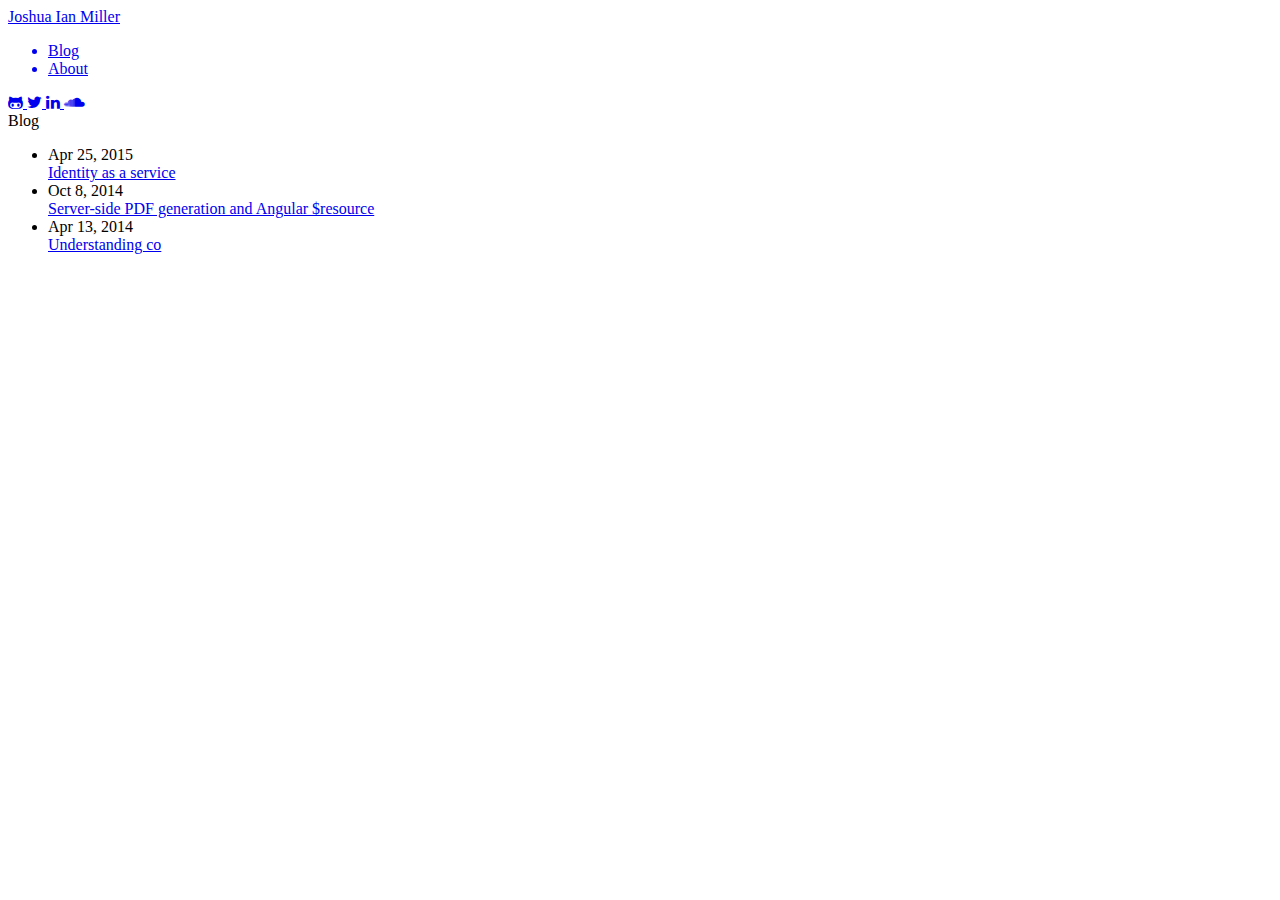
<file: index.html>
<!DOCTYPE html>
<html lang="en-us">

<head>
<meta charset="utf-8">
<meta http-equiv="X-UA-Compatible" content="chrome=1">
<meta name="HandheldFriendly" content="True">
<meta name="MobileOptimized" content="320">
<meta name="viewport" content="width=device-width, initial-scale=1.0">
<meta name="description" content="Quiet desperation">

<base href="http://joshmiller.codes/">
<title>


     Josh Miller 

</title>
<link rel="canonical" href="http://joshmiller.codes/">


<script type="text/javascript">
    var baseURL = 'http:\/\/joshmiller.codes\/';
    var host = baseURL.substring(0, baseURL.length - 1).replace(/\//g, '');
    if ((host === window.location.host) && (window.location.protocol !== 'https:')) {
        window.location.protocol = 'https:';
    }
</script>





<link rel="stylesheet" href="http://joshmiller.codes/css/reset.css">
<link rel="stylesheet" href="http://joshmiller.codes/css/pygments.css">
<link rel="stylesheet" href="http://joshmiller.codes/css/main.css">
<link rel="stylesheet" href="https://maxcdn.bootstrapcdn.com/font-awesome/4.5.0/css/font-awesome.min.css">






<link rel="shortcut icon"

    href="http://joshmiller.codes/img/favicon.ico"

>



</head>


<body lang="en">

<section class="header"> 
    <div class="container">
        <div class="content">
            <a href="http://joshmiller.codes/"><div class="name">Joshua Ian Miller</div></a>
            <nav>
                <ul>
                    <a href="http://joshmiller.codes/blog/"><li>Blog</li></a>
                    <a href="http://joshmiller.codes/about/"><li>About</li></a>
                </ul>
            </nav>
        </div>
    </div>
</section>

<section class="icons">
    <div class="container">
        <div class="content">

        
            <a href="//github.com/velveteer" target="_blank">
                <i class="icon fa fa-github-alt"></i>
            </a>
        
        
        
            <a href="//twitter.com/not_josh_miller" target="_blank">
                <i class="icon fa fa-twitter"></i>
            </a>
        

        
            <a href="//linkedin.com/in/notjoshmiller" target="_blank">
                <i class="icon fa fa-linkedin"></i>
            </a>
        

        

        
            <a href="//soundcloud.com/siphonic" target="_blank">
                <i class="icon fa fa-soundcloud"></i>
            </a>
        

        
        </div>
    </div>
</section>

<section class="main">
    <div class="container">
        <div class="content">
            <div class="page-heading">Blog</div>
            <ul>
            
                
            
                
                    <li class="post-item">
    <div class="meta">Apr 25, 2015</div>
    <a href="http://joshmiller.codes/blog/identity-as-a-service/"><div>Identity as a service</div></a>
</li>

                
            
                
                    <li class="post-item">
    <div class="meta">Oct 8, 2014</div>
    <a href="http://joshmiller.codes/blog/server-side-pdf-generation-and-angular-resource/"><div>Server-side PDF generation and Angular $resource</div></a>
</li>

                
            
                
                    <li class="post-item">
    <div class="meta">Apr 13, 2014</div>
    <a href="http://joshmiller.codes/blog/understanding-co/"><div>Understanding co</div></a>
</li>

                
            
            </ul>
        </div>
    </div>
</section>




</body>
</html>
</file>
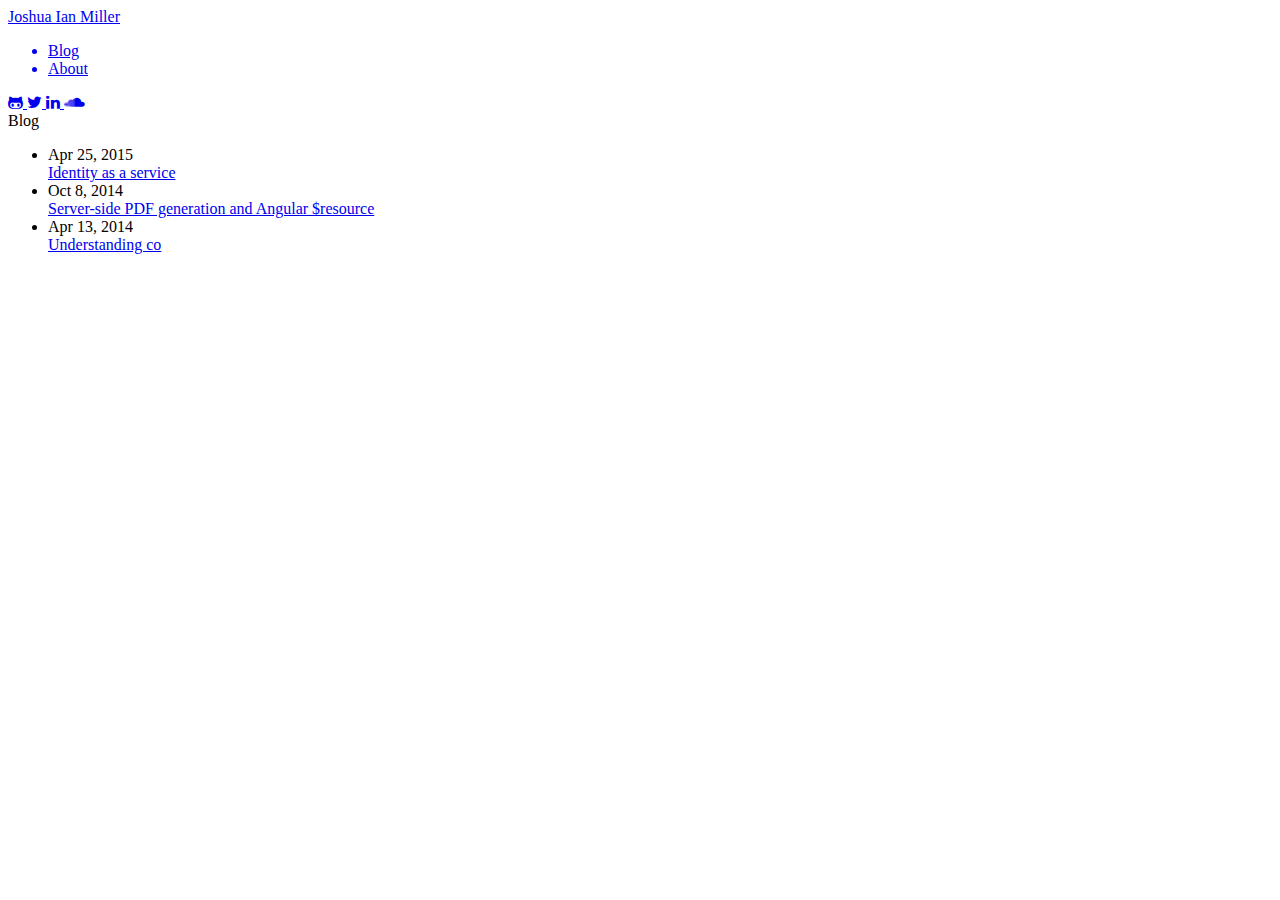
<file: blog/index.html>
<!DOCTYPE html>
<html lang="en-us">

<head>
<meta charset="utf-8">
<meta http-equiv="X-UA-Compatible" content="chrome=1">
<meta name="HandheldFriendly" content="True">
<meta name="MobileOptimized" content="320">
<meta name="viewport" content="width=device-width, initial-scale=1.0">
<meta name="description" content="Quiet desperation">

<base href="http://joshmiller.codes/">
<title>


     Blog 

</title>
<link rel="canonical" href="http://joshmiller.codes/blog/">


<script type="text/javascript">
    var baseURL = 'http:\/\/joshmiller.codes\/';
    var host = baseURL.substring(0, baseURL.length - 1).replace(/\//g, '');
    if ((host === window.location.host) && (window.location.protocol !== 'https:')) {
        window.location.protocol = 'https:';
    }
</script>





<link rel="stylesheet" href="http://joshmiller.codes/css/reset.css">
<link rel="stylesheet" href="http://joshmiller.codes/css/pygments.css">
<link rel="stylesheet" href="http://joshmiller.codes/css/main.css">
<link rel="stylesheet" href="https://maxcdn.bootstrapcdn.com/font-awesome/4.5.0/css/font-awesome.min.css">






<link rel="shortcut icon"

    href="http://joshmiller.codes/img/favicon.ico"

>



</head>


<body lang="en">

<section class="header"> 
    <div class="container">
        <div class="content">
            <a href="http://joshmiller.codes/"><div class="name">Joshua Ian Miller</div></a>
            <nav>
                <ul>
                    <a href="http://joshmiller.codes/blog/"><li>Blog</li></a>
                    <a href="http://joshmiller.codes/about/"><li>About</li></a>
                </ul>
            </nav>
        </div>
    </div>
</section>

<section class="icons">
    <div class="container">
        <div class="content">

        
            <a href="//github.com/velveteer" target="_blank">
                <i class="icon fa fa-github-alt"></i>
            </a>
        
        
        
            <a href="//twitter.com/not_josh_miller" target="_blank">
                <i class="icon fa fa-twitter"></i>
            </a>
        

        
            <a href="//linkedin.com/in/notjoshmiller" target="_blank">
                <i class="icon fa fa-linkedin"></i>
            </a>
        

        

        
            <a href="//soundcloud.com/siphonic" target="_blank">
                <i class="icon fa fa-soundcloud"></i>
            </a>
        

        
        </div>
    </div>
</section>

<section class="main">
    <div class="container">
        <div class="content">
            <div class="page-heading">Blog</div>
            <ul>
                
                <li class="post-item">
    <div class="meta">Apr 25, 2015</div>
    <a href="http://joshmiller.codes/blog/identity-as-a-service/"><div>Identity as a service</div></a>
</li>

                
                <li class="post-item">
    <div class="meta">Oct 8, 2014</div>
    <a href="http://joshmiller.codes/blog/server-side-pdf-generation-and-angular-resource/"><div>Server-side PDF generation and Angular $resource</div></a>
</li>

                
                <li class="post-item">
    <div class="meta">Apr 13, 2014</div>
    <a href="http://joshmiller.codes/blog/understanding-co/"><div>Understanding co</div></a>
</li>

                
            </ul>
        </div>
    </div>
</section>




</body>
</html>
</file>
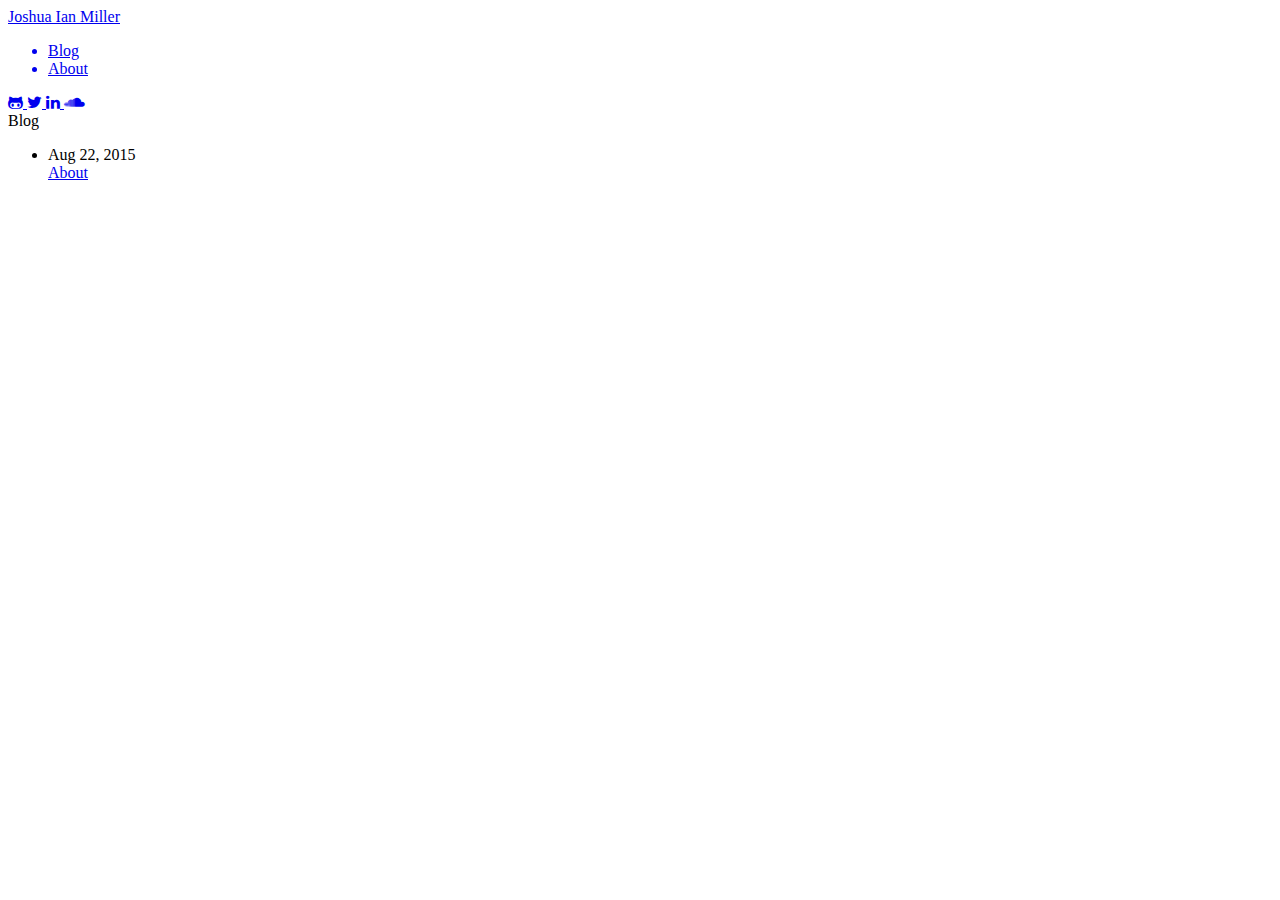
<file: fixed/index.html>
<!DOCTYPE html>
<html lang="en-us">

<head>
<meta charset="utf-8">
<meta http-equiv="X-UA-Compatible" content="chrome=1">
<meta name="HandheldFriendly" content="True">
<meta name="MobileOptimized" content="320">
<meta name="viewport" content="width=device-width, initial-scale=1.0">
<meta name="description" content="Quiet desperation">

<base href="http://joshmiller.codes/">
<title>


     Fixed 

</title>
<link rel="canonical" href="http://joshmiller.codes/fixed/">


<script type="text/javascript">
    var baseURL = 'http:\/\/joshmiller.codes\/';
    var host = baseURL.substring(0, baseURL.length - 1).replace(/\//g, '');
    if ((host === window.location.host) && (window.location.protocol !== 'https:')) {
        window.location.protocol = 'https:';
    }
</script>





<link rel="stylesheet" href="http://joshmiller.codes/css/reset.css">
<link rel="stylesheet" href="http://joshmiller.codes/css/pygments.css">
<link rel="stylesheet" href="http://joshmiller.codes/css/main.css">
<link rel="stylesheet" href="https://maxcdn.bootstrapcdn.com/font-awesome/4.5.0/css/font-awesome.min.css">






<link rel="shortcut icon"

    href="http://joshmiller.codes/img/favicon.ico"

>



</head>


<body lang="en">

<section class="header"> 
    <div class="container">
        <div class="content">
            <a href="http://joshmiller.codes/"><div class="name">Joshua Ian Miller</div></a>
            <nav>
                <ul>
                    <a href="http://joshmiller.codes/blog/"><li>Blog</li></a>
                    <a href="http://joshmiller.codes/about/"><li>About</li></a>
                </ul>
            </nav>
        </div>
    </div>
</section>

<section class="icons">
    <div class="container">
        <div class="content">

        
            <a href="//github.com/velveteer" target="_blank">
                <i class="icon fa fa-github-alt"></i>
            </a>
        
        
        
            <a href="//twitter.com/not_josh_miller" target="_blank">
                <i class="icon fa fa-twitter"></i>
            </a>
        

        
            <a href="//linkedin.com/in/notjoshmiller" target="_blank">
                <i class="icon fa fa-linkedin"></i>
            </a>
        

        

        
            <a href="//soundcloud.com/siphonic" target="_blank">
                <i class="icon fa fa-soundcloud"></i>
            </a>
        

        
        </div>
    </div>
</section>

<section class="main">
    <div class="container">
        <div class="content">
            <div class="page-heading">Blog</div>
            <ul>
                
                <li class="post-item">
    <div class="meta">Aug 22, 2015</div>
    <a href="http://joshmiller.codes/about/"><div>About</div></a>
</li>

                
            </ul>
        </div>
    </div>
</section>




</body>
</html>
</file>
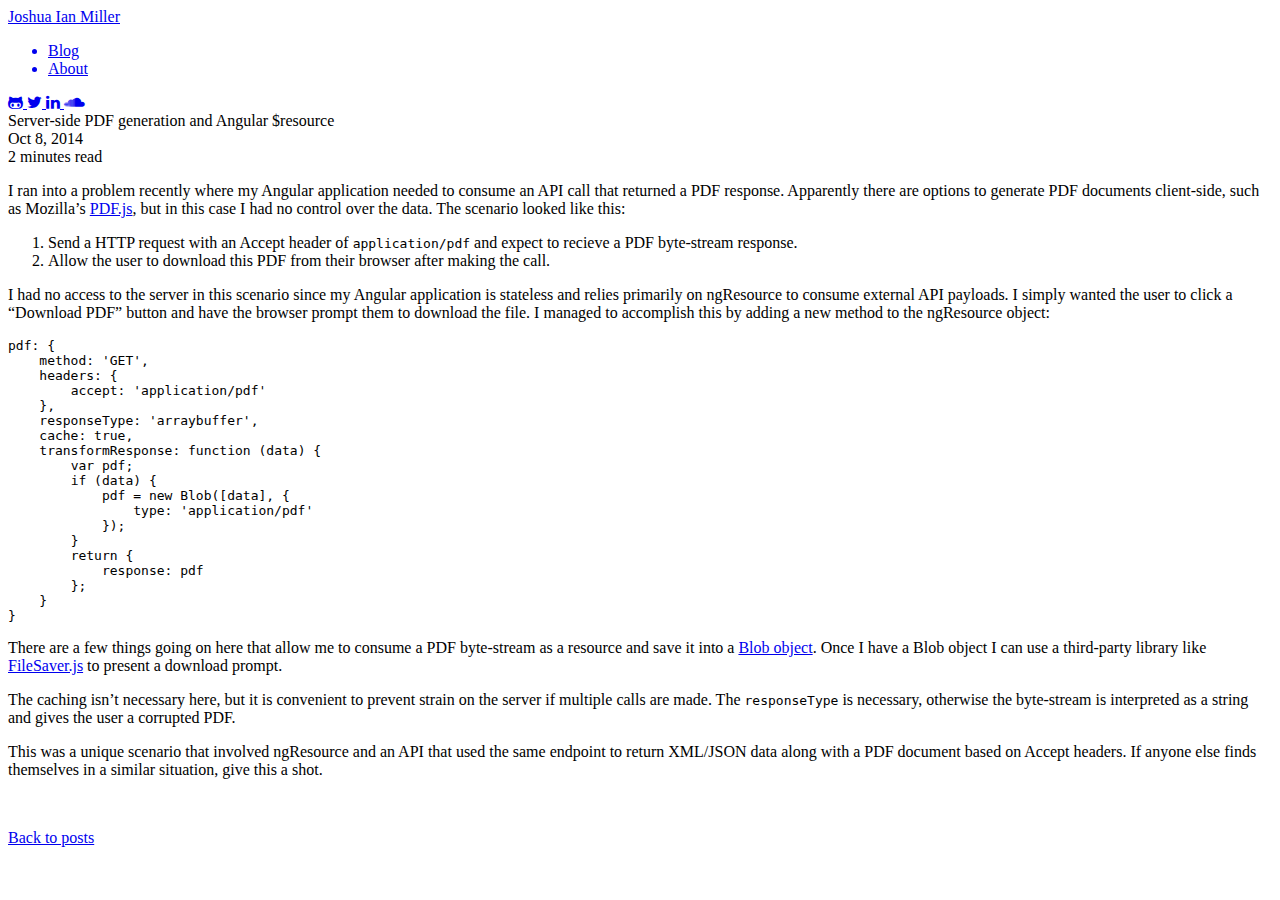
<file: blog/server-side-pdf-generation-and-angular-resource/index.html>
<!DOCTYPE html>
<html lang="en-us">

<head>
<meta charset="utf-8">
<meta http-equiv="X-UA-Compatible" content="chrome=1">
<meta name="HandheldFriendly" content="True">
<meta name="MobileOptimized" content="320">
<meta name="viewport" content="width=device-width, initial-scale=1.0">
<meta name="description" content="Quiet desperation">

<base href="http://joshmiller.codes/">
<title>


     Server-side PDF generation and Angular $resource 

</title>
<link rel="canonical" href="http://joshmiller.codes/blog/server-side-pdf-generation-and-angular-resource/">


<script type="text/javascript">
    var baseURL = 'http:\/\/joshmiller.codes\/';
    var host = baseURL.substring(0, baseURL.length - 1).replace(/\//g, '');
    if ((host === window.location.host) && (window.location.protocol !== 'https:')) {
        window.location.protocol = 'https:';
    }
</script>





<link rel="stylesheet" href="http://joshmiller.codes/css/reset.css">
<link rel="stylesheet" href="http://joshmiller.codes/css/pygments.css">
<link rel="stylesheet" href="http://joshmiller.codes/css/main.css">
<link rel="stylesheet" href="https://maxcdn.bootstrapcdn.com/font-awesome/4.5.0/css/font-awesome.min.css">






<link rel="shortcut icon"

    href="http://joshmiller.codes/img/favicon.ico"

>



</head>


<body lang="en">

<section class="header"> 
    <div class="container">
        <div class="content">
            <a href="http://joshmiller.codes/"><div class="name">Joshua Ian Miller</div></a>
            <nav>
                <ul>
                    <a href="http://joshmiller.codes/blog/"><li>Blog</li></a>
                    <a href="http://joshmiller.codes/about/"><li>About</li></a>
                </ul>
            </nav>
        </div>
    </div>
</section>

<section class="icons">
    <div class="container">
        <div class="content">

        
            <a href="//github.com/velveteer" target="_blank">
                <i class="icon fa fa-github-alt"></i>
            </a>
        
        
        
            <a href="//twitter.com/not_josh_miller" target="_blank">
                <i class="icon fa fa-twitter"></i>
            </a>
        

        
            <a href="//linkedin.com/in/notjoshmiller" target="_blank">
                <i class="icon fa fa-linkedin"></i>
            </a>
        

        

        
            <a href="//soundcloud.com/siphonic" target="_blank">
                <i class="icon fa fa-soundcloud"></i>
            </a>
        

        
        </div>
    </div>
</section>


<section class="main post non-narrow zero-top-spacing">
    <div class="container">
        <div class="content">
            <div class="front-matter">
                <div class="title-container">
                    <div class="page-heading">

    Server-side PDF generation and Angular $resource

</div>

                    <div class="initials"><a href="http://joshmiller.codes/"></a></div>
                </div>
                <div class="meta">
                    <div class="date" title="Wed Oct 8 2014 15:43:24 -0600">Oct 8, 2014</div>
                    <div class="reading-time"><div class="middot"></div>2 minutes read</div>
                </div>
            </div>
            <div class="markdown">
                <p>I ran into a problem recently where my Angular application needed to consume an API call that returned a PDF response. Apparently there are options to generate PDF documents client-side, such as Mozilla&rsquo;s <a href="http://mozilla.github.io/pdf.js/">PDF.js</a>, but in this case I had no control over the data. The scenario looked like this:</p>

<ol>
<li>Send a HTTP request with an Accept header of <code>application/pdf</code> and expect to recieve a PDF byte-stream response.</li>
<li>Allow the user to download this PDF from their browser after making the call.</li>
</ol>

<p>I had no access to the server in this scenario since my Angular application is stateless and relies primarily on ngResource to consume external API payloads. I simply wanted the user to click a &ldquo;Download PDF&rdquo; button and have the browser prompt them to download the file. I managed to accomplish this by adding a new method to the ngResource object:</p>

<div class="highlight"><pre><code class="language-javascript" data-lang="javascript"><span class="nx">pdf</span><span class="o">:</span> <span class="p">{</span>
    <span class="nx">method</span><span class="o">:</span> <span class="s1">&#39;GET&#39;</span><span class="p">,</span>
    <span class="nx">headers</span><span class="o">:</span> <span class="p">{</span>
        <span class="nx">accept</span><span class="o">:</span> <span class="s1">&#39;application/pdf&#39;</span>
    <span class="p">},</span>
    <span class="nx">responseType</span><span class="o">:</span> <span class="s1">&#39;arraybuffer&#39;</span><span class="p">,</span>
    <span class="nx">cache</span><span class="o">:</span> <span class="kc">true</span><span class="p">,</span>
    <span class="nx">transformResponse</span><span class="o">:</span> <span class="kd">function</span> <span class="p">(</span><span class="nx">data</span><span class="p">)</span> <span class="p">{</span>
        <span class="kd">var</span> <span class="nx">pdf</span><span class="p">;</span>
        <span class="k">if</span> <span class="p">(</span><span class="nx">data</span><span class="p">)</span> <span class="p">{</span>
            <span class="nx">pdf</span> <span class="o">=</span> <span class="k">new</span> <span class="nx">Blob</span><span class="p">([</span><span class="nx">data</span><span class="p">],</span> <span class="p">{</span>
                <span class="nx">type</span><span class="o">:</span> <span class="s1">&#39;application/pdf&#39;</span>
            <span class="p">});</span>
        <span class="p">}</span>
        <span class="k">return</span> <span class="p">{</span>
            <span class="nx">response</span><span class="o">:</span> <span class="nx">pdf</span>
        <span class="p">};</span>
    <span class="p">}</span>
<span class="p">}</span>
</code></pre></div>


<p>There are a few things going on here that allow me to consume a PDF byte-stream as a resource and save it into a <a href="https://developer.mozilla.org/en-US/docs/Web/API/Blob">Blob object</a>. Once I have a Blob object I can use a third-party library like <a href="https://github.com/eligrey/FileSaver.js/">FileSaver.js</a> to present a download prompt.</p>

<p>The caching isn&rsquo;t necessary here, but it is convenient to prevent strain on the server if multiple calls are made. The <code>responseType</code> is necessary, otherwise the byte-stream is interpreted as a string and gives the user a corrupted PDF.</p>

<p>This was a unique scenario that involved ngResource and an API that used the same endpoint to return XML/JSON data along with a PDF document based on Accept headers. If anyone else finds themselves in a similar situation, give this a shot.</p>

                <br>
                <p><a href="http://joshmiller.codes/blog/">Back to posts</a></p>
            </div>
            <br>
            <div class="disqus">
                
            </div>
        </div>
    </div>
</section>





</body>
</html>
</file>
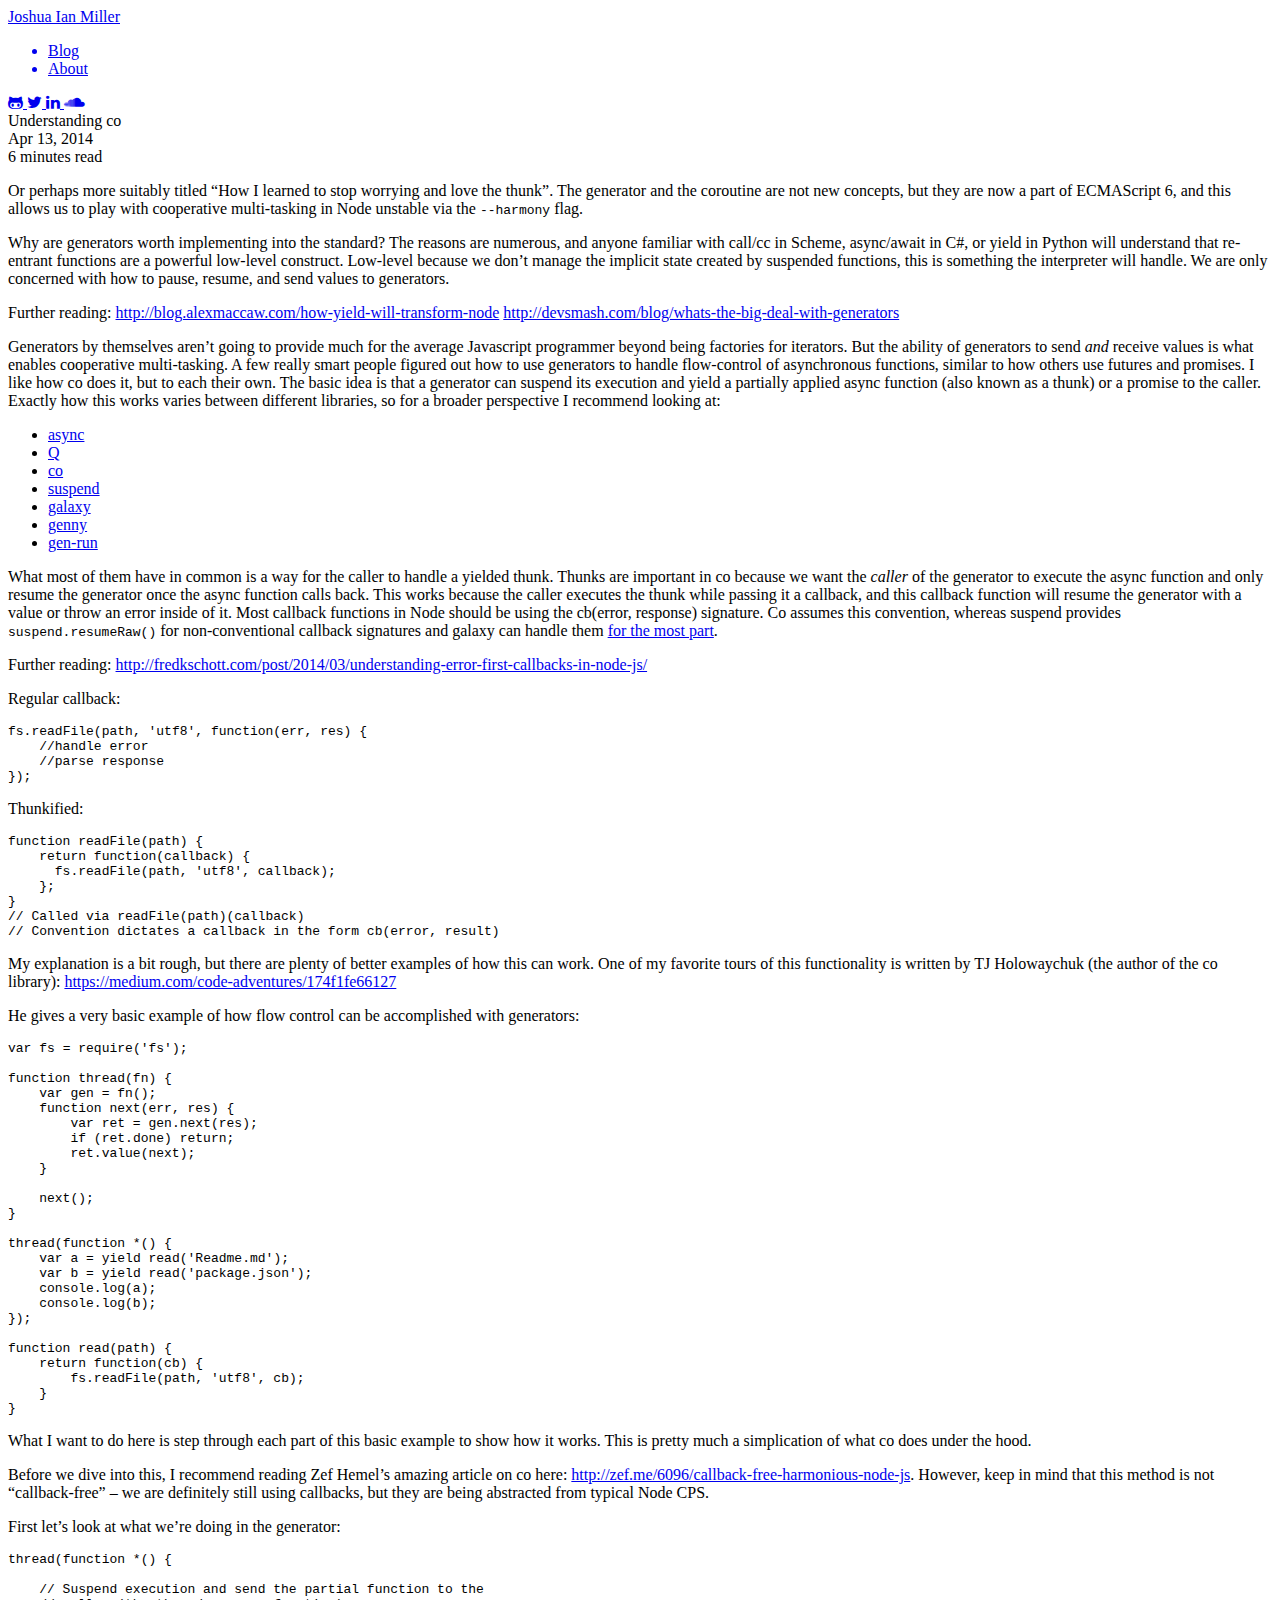
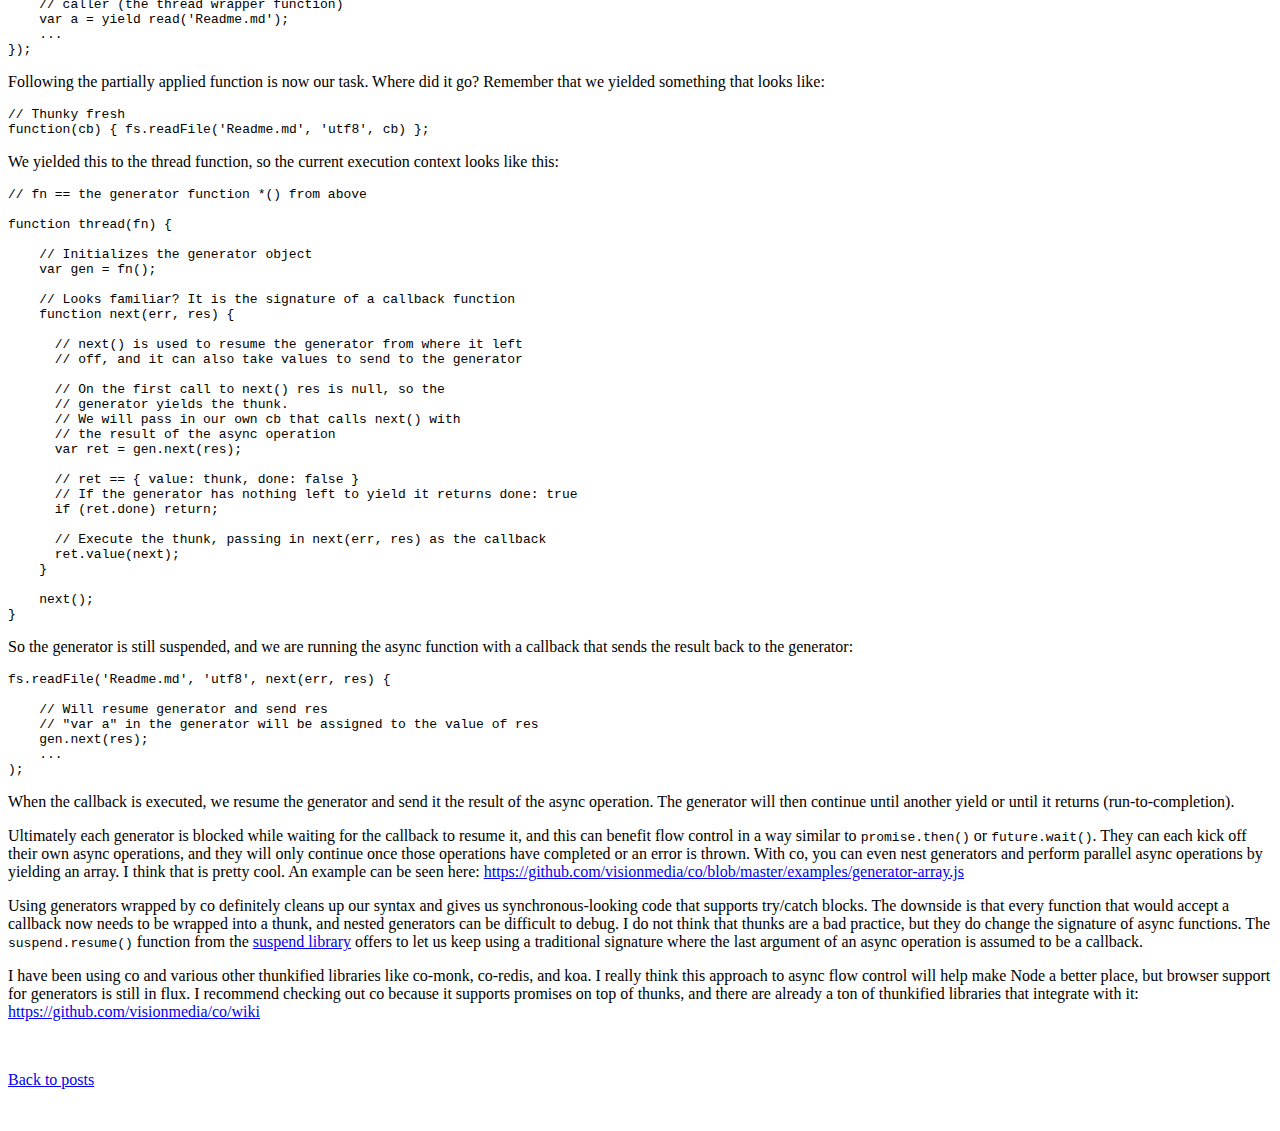
<file: blog/understanding-co/index.html>
<!DOCTYPE html>
<html lang="en-us">

<head>
<meta charset="utf-8">
<meta http-equiv="X-UA-Compatible" content="chrome=1">
<meta name="HandheldFriendly" content="True">
<meta name="MobileOptimized" content="320">
<meta name="viewport" content="width=device-width, initial-scale=1.0">
<meta name="description" content="Quiet desperation">

<base href="http://joshmiller.codes/">
<title>


     Understanding co 

</title>
<link rel="canonical" href="http://joshmiller.codes/blog/understanding-co/">


<script type="text/javascript">
    var baseURL = 'http:\/\/joshmiller.codes\/';
    var host = baseURL.substring(0, baseURL.length - 1).replace(/\//g, '');
    if ((host === window.location.host) && (window.location.protocol !== 'https:')) {
        window.location.protocol = 'https:';
    }
</script>





<link rel="stylesheet" href="http://joshmiller.codes/css/reset.css">
<link rel="stylesheet" href="http://joshmiller.codes/css/pygments.css">
<link rel="stylesheet" href="http://joshmiller.codes/css/main.css">
<link rel="stylesheet" href="https://maxcdn.bootstrapcdn.com/font-awesome/4.5.0/css/font-awesome.min.css">






<link rel="shortcut icon"

    href="http://joshmiller.codes/img/favicon.ico"

>



</head>


<body lang="en">

<section class="header"> 
    <div class="container">
        <div class="content">
            <a href="http://joshmiller.codes/"><div class="name">Joshua Ian Miller</div></a>
            <nav>
                <ul>
                    <a href="http://joshmiller.codes/blog/"><li>Blog</li></a>
                    <a href="http://joshmiller.codes/about/"><li>About</li></a>
                </ul>
            </nav>
        </div>
    </div>
</section>

<section class="icons">
    <div class="container">
        <div class="content">

        
            <a href="//github.com/velveteer" target="_blank">
                <i class="icon fa fa-github-alt"></i>
            </a>
        
        
        
            <a href="//twitter.com/not_josh_miller" target="_blank">
                <i class="icon fa fa-twitter"></i>
            </a>
        

        
            <a href="//linkedin.com/in/notjoshmiller" target="_blank">
                <i class="icon fa fa-linkedin"></i>
            </a>
        

        

        
            <a href="//soundcloud.com/siphonic" target="_blank">
                <i class="icon fa fa-soundcloud"></i>
            </a>
        

        
        </div>
    </div>
</section>


<section class="main post non-narrow zero-top-spacing">
    <div class="container">
        <div class="content">
            <div class="front-matter">
                <div class="title-container">
                    <div class="page-heading">

    Understanding co

</div>

                    <div class="initials"><a href="http://joshmiller.codes/"></a></div>
                </div>
                <div class="meta">
                    <div class="date" title="Sun Apr 13 2014 15:43:24 -0600">Apr 13, 2014</div>
                    <div class="reading-time"><div class="middot"></div>6 minutes read</div>
                </div>
            </div>
            <div class="markdown">
                <p>Or perhaps more suitably titled &ldquo;How I learned to stop worrying and love the thunk&rdquo;. The generator and the coroutine are not new concepts, but they are now a part of ECMAScript 6, and this allows us to play with cooperative multi-tasking in Node unstable via the <code>--harmony</code> flag.</p>

<p>Why are generators worth implementing into the standard? The reasons are numerous, and anyone familiar with call/cc in Scheme, async/await in C#, or yield in Python will understand that re-entrant functions are a powerful low-level construct. Low-level because we don&rsquo;t manage the implicit state created by suspended functions, this is something the interpreter will handle. We are only concerned with how to pause, resume, and send values to generators.</p>

<p>Further reading:
<a href="http://blog.alexmaccaw.com/how-yield-will-transform-node">http://blog.alexmaccaw.com/how-yield-will-transform-node</a>
<a href="http://devsmash.com/blog/whats-the-big-deal-with-generators">http://devsmash.com/blog/whats-the-big-deal-with-generators</a></p>

<p>Generators by themselves aren&rsquo;t going to provide much for the average Javascript programmer beyond being factories for iterators. But the ability of generators to send <em>and</em> receive values is what enables cooperative multi-tasking.
A few really smart people figured out how to use generators to handle flow-control of asynchronous functions, similar to how others use futures and promises. I like how co does it, but to each their own. The basic idea is that a generator can suspend its execution and yield a partially applied async function (also known as a thunk) or a promise to the caller. Exactly how this works varies between different libraries, so for a broader perspective I recommend looking at:</p>

<ul>
<li><a href="https://github.com/caolan/async">async</a></li>
<li><a href="https://github.com/kriskowal/q">Q</a></li>
<li><a href="https://github.com/visionmedia/co">co</a></li>
<li><a href="https://github.com/jmar777/suspend">suspend</a></li>
<li><a href="https://github.com/bjouhier/galaxy">galaxy</a></li>
<li><a href="https://github.com/spion/genny">genny</a></li>
<li><a href="https://github.com/creationix/gen-run">gen-run</a></li>
</ul>

<p>What most of them have in common is a way for the caller to handle a yielded thunk. Thunks are important in co because we want the <em>caller</em> of the generator to execute the async function and only resume the generator once the async function calls back. This works because the caller executes the thunk while passing it a callback, and this callback function will resume the generator with a value or throw an error inside of it. Most callback functions in Node should be using the cb(error, response) signature. Co assumes this convention, whereas suspend provides <code>suspend.resumeRaw()</code> for non-conventional callback signatures and galaxy can handle them <a href="https://github.com/bjouhier/galaxy#odd-callbacks">for the most part</a>.</p>

<p>Further reading:
<a href="http://fredkschott.com/post/2014/03/understanding-error-first-callbacks-in-node-js/">http://fredkschott.com/post/2014/03/understanding-error-first-callbacks-in-node-js/</a></p>

<p>Regular callback:</p>

<div class="highlight"><pre><code class="language-javascript" data-lang="javascript"><span class="nx">fs</span><span class="p">.</span><span class="nx">readFile</span><span class="p">(</span><span class="nx">path</span><span class="p">,</span> <span class="s1">&#39;utf8&#39;</span><span class="p">,</span> <span class="kd">function</span><span class="p">(</span><span class="nx">err</span><span class="p">,</span> <span class="nx">res</span><span class="p">)</span> <span class="p">{</span>
    <span class="c1">//handle error</span>
    <span class="c1">//parse response</span>
<span class="p">});</span>
</code></pre></div>


<p>Thunkified:</p>

<div class="highlight"><pre><code class="language-javascript" data-lang="javascript"><span class="kd">function</span> <span class="nx">readFile</span><span class="p">(</span><span class="nx">path</span><span class="p">)</span> <span class="p">{</span>
    <span class="k">return</span> <span class="kd">function</span><span class="p">(</span><span class="nx">callback</span><span class="p">)</span> <span class="p">{</span>
      <span class="nx">fs</span><span class="p">.</span><span class="nx">readFile</span><span class="p">(</span><span class="nx">path</span><span class="p">,</span> <span class="s1">&#39;utf8&#39;</span><span class="p">,</span> <span class="nx">callback</span><span class="p">);</span>
    <span class="p">};</span>
<span class="p">}</span>
<span class="c1">// Called via readFile(path)(callback)</span>
<span class="c1">// Convention dictates a callback in the form cb(error, result)</span>
</code></pre></div>


<p>My explanation is a bit rough, but there are plenty of better examples of how this can work. One of my favorite tours of this functionality is written by TJ Holowaychuk (the author of the co library): <a href="https://medium.com/code-adventures/174f1fe66127">https://medium.com/code-adventures/174f1fe66127</a></p>

<p>He gives a very basic example of how flow control can be accomplished with generators:</p>

<div class="highlight"><pre><code class="language-javascript" data-lang="javascript"><span class="kd">var</span> <span class="nx">fs</span> <span class="o">=</span> <span class="nx">require</span><span class="p">(</span><span class="s1">&#39;fs&#39;</span><span class="p">);</span>

<span class="kd">function</span> <span class="nx">thread</span><span class="p">(</span><span class="nx">fn</span><span class="p">)</span> <span class="p">{</span>
    <span class="kd">var</span> <span class="nx">gen</span> <span class="o">=</span> <span class="nx">fn</span><span class="p">();</span>
    <span class="kd">function</span> <span class="nx">next</span><span class="p">(</span><span class="nx">err</span><span class="p">,</span> <span class="nx">res</span><span class="p">)</span> <span class="p">{</span>
        <span class="kd">var</span> <span class="nx">ret</span> <span class="o">=</span> <span class="nx">gen</span><span class="p">.</span><span class="nx">next</span><span class="p">(</span><span class="nx">res</span><span class="p">);</span>
        <span class="k">if</span> <span class="p">(</span><span class="nx">ret</span><span class="p">.</span><span class="nx">done</span><span class="p">)</span> <span class="k">return</span><span class="p">;</span>
        <span class="nx">ret</span><span class="p">.</span><span class="nx">value</span><span class="p">(</span><span class="nx">next</span><span class="p">);</span>
    <span class="p">}</span>

    <span class="nx">next</span><span class="p">();</span>
<span class="p">}</span>

<span class="nx">thread</span><span class="p">(</span><span class="kd">function</span> <span class="o">*</span><span class="p">()</span> <span class="p">{</span>
    <span class="kd">var</span> <span class="nx">a</span> <span class="o">=</span> <span class="k">yield</span> <span class="nx">read</span><span class="p">(</span><span class="s1">&#39;Readme.md&#39;</span><span class="p">);</span>
    <span class="kd">var</span> <span class="nx">b</span> <span class="o">=</span> <span class="k">yield</span> <span class="nx">read</span><span class="p">(</span><span class="s1">&#39;package.json&#39;</span><span class="p">);</span>
    <span class="nx">console</span><span class="p">.</span><span class="nx">log</span><span class="p">(</span><span class="nx">a</span><span class="p">);</span>
    <span class="nx">console</span><span class="p">.</span><span class="nx">log</span><span class="p">(</span><span class="nx">b</span><span class="p">);</span>
<span class="p">});</span>

<span class="kd">function</span> <span class="nx">read</span><span class="p">(</span><span class="nx">path</span><span class="p">)</span> <span class="p">{</span>
    <span class="k">return</span> <span class="kd">function</span><span class="p">(</span><span class="nx">cb</span><span class="p">)</span> <span class="p">{</span>
        <span class="nx">fs</span><span class="p">.</span><span class="nx">readFile</span><span class="p">(</span><span class="nx">path</span><span class="p">,</span> <span class="s1">&#39;utf8&#39;</span><span class="p">,</span> <span class="nx">cb</span><span class="p">);</span>
    <span class="p">}</span>
<span class="p">}</span>
</code></pre></div>


<p>What I want to do here is step through each part of this basic example to show how it works. This is pretty much a simplication of what co does under the hood.</p>

<p>Before we dive into this, I recommend reading Zef Hemel&rsquo;s amazing article on co here: <a href="http://zef.me/6096/callback-free-harmonious-node-js">http://zef.me/6096/callback-free-harmonious-node-js</a>. However, keep in mind that this method is not &ldquo;callback-free&rdquo; &ndash; we are definitely still using callbacks, but they are being abstracted from typical Node CPS.</p>

<p>First let&rsquo;s look at what we&rsquo;re doing in the generator:</p>

<p><div class="highlight"><pre><code class="language-javascript" data-lang="javascript"><span class="nx">thread</span><span class="p">(</span><span class="kd">function</span> <span class="o">*</span><span class="p">()</span> <span class="p">{</span>

    <span class="c1">// Suspend execution and send the partial function to the</span>
    <span class="c1">// caller (the thread wrapper function)</span>
    <span class="kd">var</span> <span class="nx">a</span> <span class="o">=</span> <span class="k">yield</span> <span class="nx">read</span><span class="p">(</span><span class="s1">&#39;Readme.md&#39;</span><span class="p">);</span>
    <span class="p">...</span>
<span class="p">});</span>
</code></pre></div>
</p>

<p>Following the partially applied function is now our task. Where did it go? Remember that we yielded something that looks like:</p>

<p><div class="highlight"><pre><code class="language-javascript" data-lang="javascript"><span class="c1">// Thunky fresh</span>
<span class="kd">function</span><span class="p">(</span><span class="nx">cb</span><span class="p">)</span> <span class="p">{</span> <span class="nx">fs</span><span class="p">.</span><span class="nx">readFile</span><span class="p">(</span><span class="s1">&#39;Readme.md&#39;</span><span class="p">,</span> <span class="s1">&#39;utf8&#39;</span><span class="p">,</span> <span class="nx">cb</span><span class="p">)</span> <span class="p">};</span>
</code></pre></div>
</p>

<p>We yielded this to the thread function, so the current execution context looks like this:</p>

<p><div class="highlight"><pre><code class="language-javascript" data-lang="javascript"><span class="c1">// fn == the generator function *() from above</span>

<span class="kd">function</span> <span class="nx">thread</span><span class="p">(</span><span class="nx">fn</span><span class="p">)</span> <span class="p">{</span>

    <span class="c1">// Initializes the generator object</span>
    <span class="kd">var</span> <span class="nx">gen</span> <span class="o">=</span> <span class="nx">fn</span><span class="p">();</span>

    <span class="c1">// Looks familiar? It is the signature of a callback function</span>
    <span class="kd">function</span> <span class="nx">next</span><span class="p">(</span><span class="nx">err</span><span class="p">,</span> <span class="nx">res</span><span class="p">)</span> <span class="p">{</span>

      <span class="c1">// next() is used to resume the generator from where it left</span>
      <span class="c1">// off, and it can also take values to send to the generator</span>

      <span class="c1">// On the first call to next() res is null, so the</span>
      <span class="c1">// generator yields the thunk.</span>
      <span class="c1">// We will pass in our own cb that calls next() with</span>
      <span class="c1">// the result of the async operation</span>
      <span class="kd">var</span> <span class="nx">ret</span> <span class="o">=</span> <span class="nx">gen</span><span class="p">.</span><span class="nx">next</span><span class="p">(</span><span class="nx">res</span><span class="p">);</span>

      <span class="c1">// ret == { value: thunk, done: false }</span>
      <span class="c1">// If the generator has nothing left to yield it returns done: true</span>
      <span class="k">if</span> <span class="p">(</span><span class="nx">ret</span><span class="p">.</span><span class="nx">done</span><span class="p">)</span> <span class="k">return</span><span class="p">;</span>

      <span class="c1">// Execute the thunk, passing in next(err, res) as the callback</span>
      <span class="nx">ret</span><span class="p">.</span><span class="nx">value</span><span class="p">(</span><span class="nx">next</span><span class="p">);</span>
    <span class="p">}</span>

    <span class="nx">next</span><span class="p">();</span>
<span class="p">}</span>
</code></pre></div>
</p>

<p>So the generator is still suspended, and we are running the async function with a callback that sends the result back to the generator:</p>

<p><div class="highlight"><pre><code class="language-javascript" data-lang="javascript"><span class="nx">fs</span><span class="p">.</span><span class="nx">readFile</span><span class="p">(</span><span class="s1">&#39;Readme.md&#39;</span><span class="p">,</span> <span class="s1">&#39;utf8&#39;</span><span class="p">,</span> <span class="nx">next</span><span class="p">(</span><span class="nx">err</span><span class="p">,</span> <span class="nx">res</span><span class="p">)</span> <span class="p">{</span>

    <span class="c1">// Will resume generator and send res</span>
    <span class="c1">// &quot;var a&quot; in the generator will be assigned to the value of res</span>
    <span class="nx">gen</span><span class="p">.</span><span class="nx">next</span><span class="p">(</span><span class="nx">res</span><span class="p">);</span>
    <span class="p">...</span>
<span class="p">);</span>
</code></pre></div>
</p>

<p>When the callback is executed, we resume the generator and send it the result of the async operation. The generator will then continue until another yield or until it returns (run-to-completion).</p>

<p>Ultimately each generator is blocked while waiting for the callback to resume it, and this can benefit flow control in a way similar to <code>promise.then()</code> or <code>future.wait()</code>. They can each kick off their own async operations, and they will only continue once those operations have completed or an error is thrown. With co, you can even nest generators and perform parallel async operations by yielding an array. I think that is pretty cool. An example can be seen here: <a href="https://github.com/visionmedia/co/blob/master/examples/generator-array.js">https://github.com/visionmedia/co/blob/master/examples/generator-array.js</a></p>

<p>Using generators wrapped by co definitely cleans up our syntax and gives us synchronous-looking code that supports try/catch blocks. The downside is that every function that would accept a callback now needs to be wrapped into a thunk, and nested generators can be difficult to debug. I do not think that thunks are a bad practice, but they do change the signature of async functions. The <code>suspend.resume()</code> function from the <a href="https://github.com/jmar777/suspend#suspendresume">suspend library</a> offers to let us keep using a traditional signature where the last argument of an async operation is assumed to be a callback.</p>

<p>I have been using co and various other thunkified libraries like co-monk, co-redis, and koa. I really think this approach to async flow control will help make Node a better place, but browser support for generators is still in flux. I recommend checking out co because it supports promises on top of thunks, and there are already a ton of thunkified libraries that integrate with it: <a href="https://github.com/visionmedia/co/wiki">https://github.com/visionmedia/co/wiki</a></p>

                <br>
                <p><a href="http://joshmiller.codes/blog/">Back to posts</a></p>
            </div>
            <br>
            <div class="disqus">
                
            </div>
        </div>
    </div>
</section>





</body>
</html>
</file>
